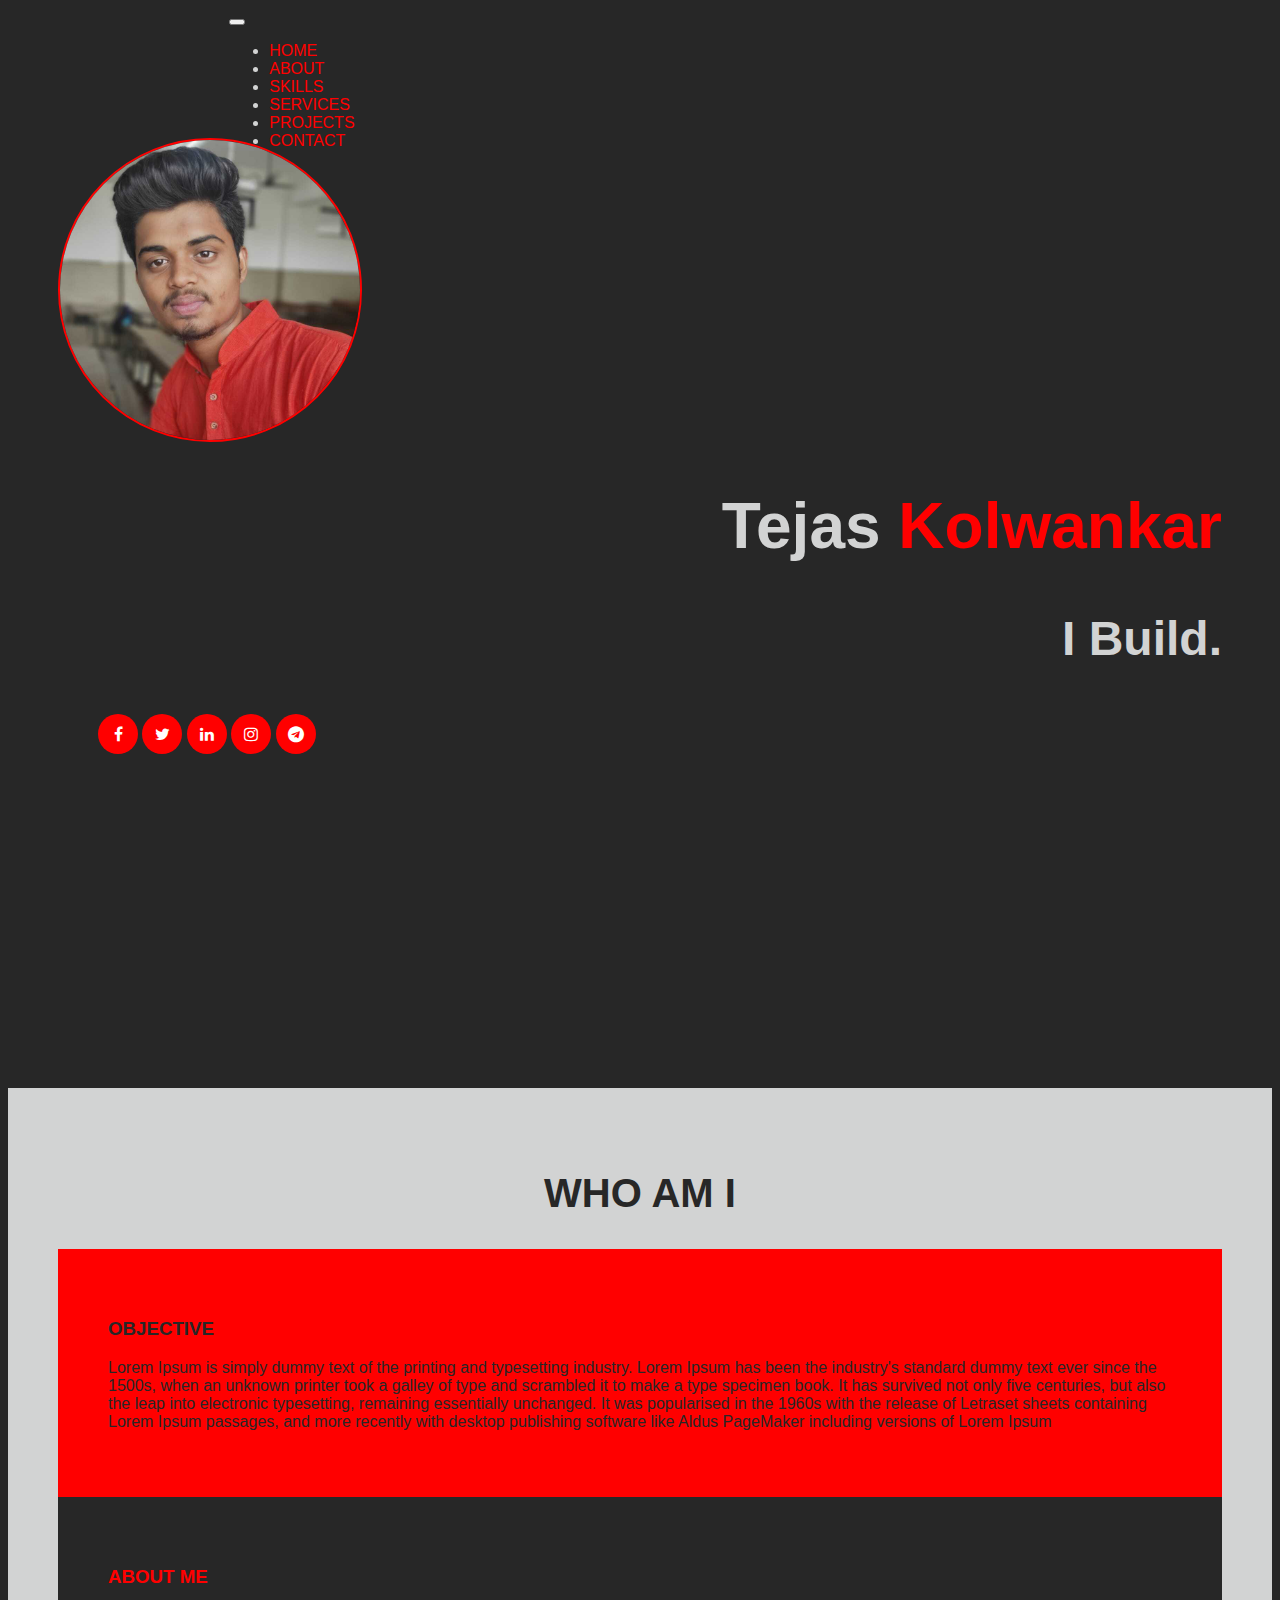
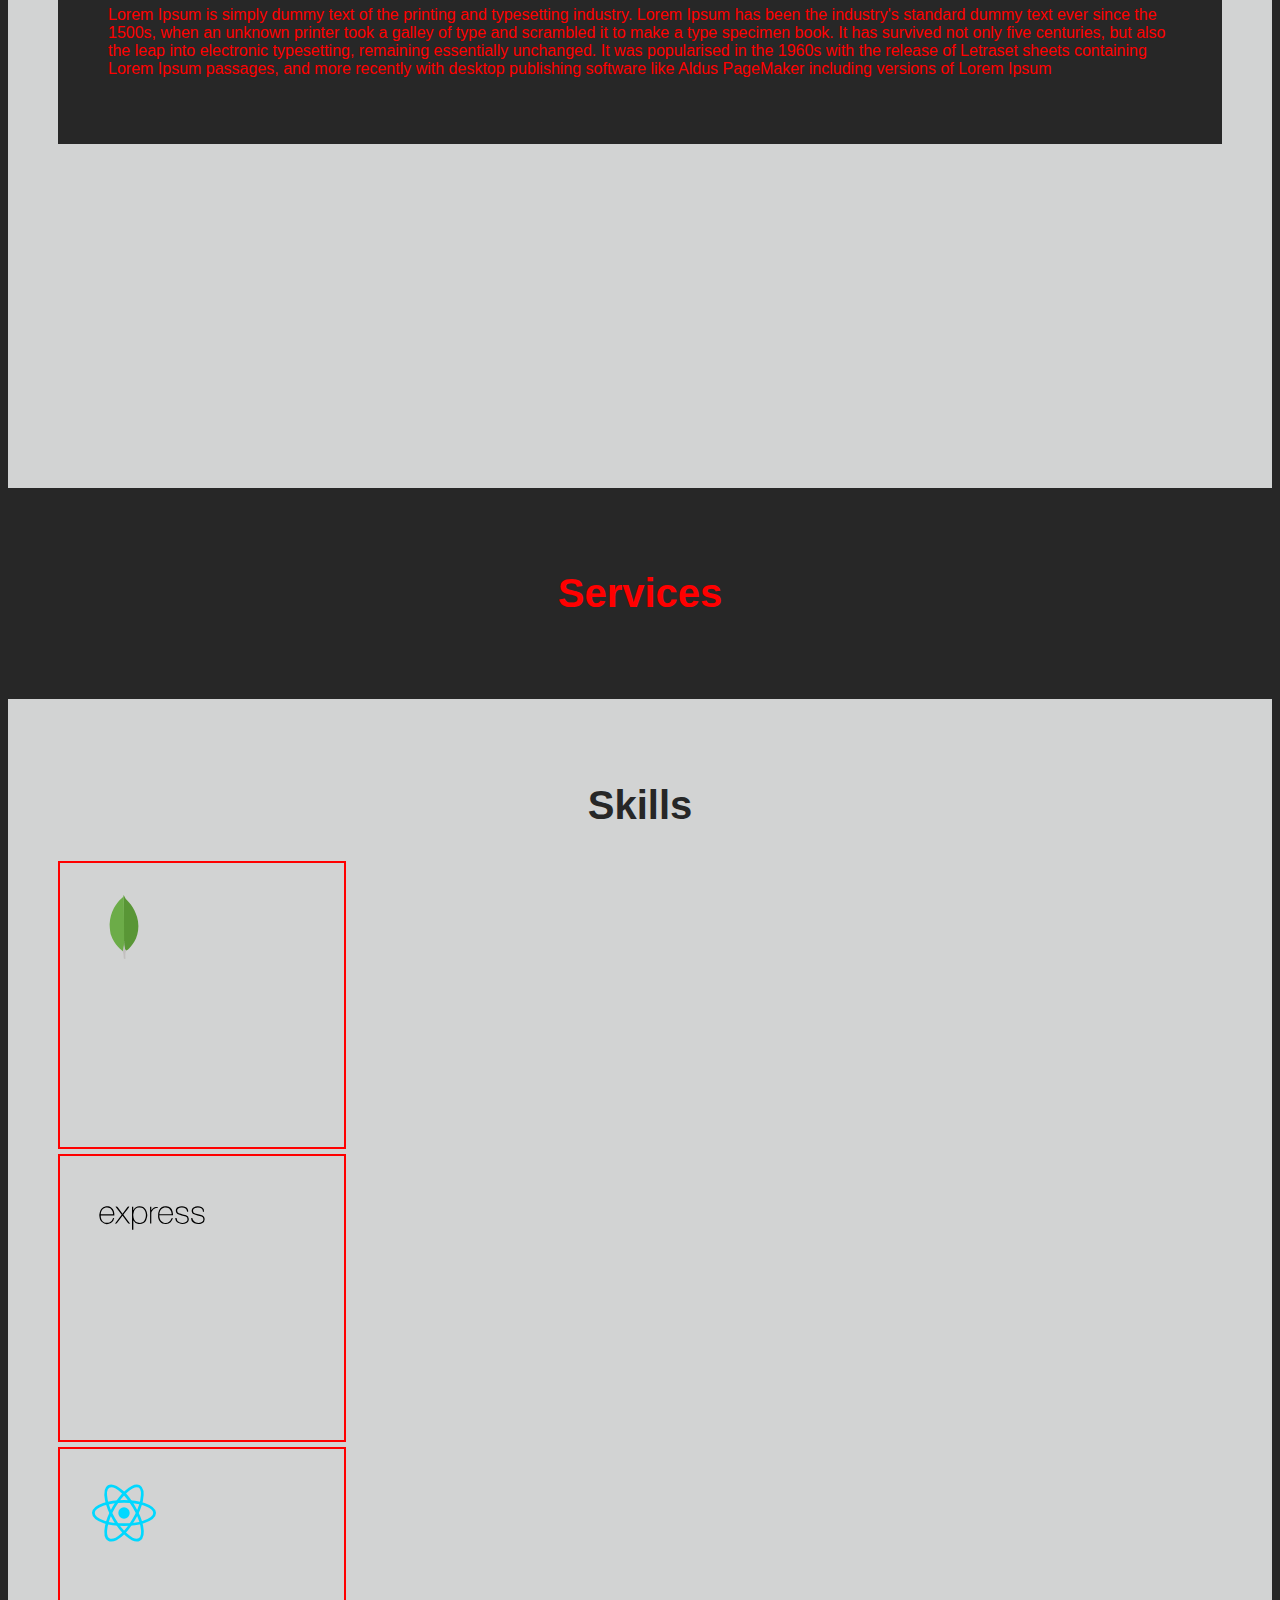
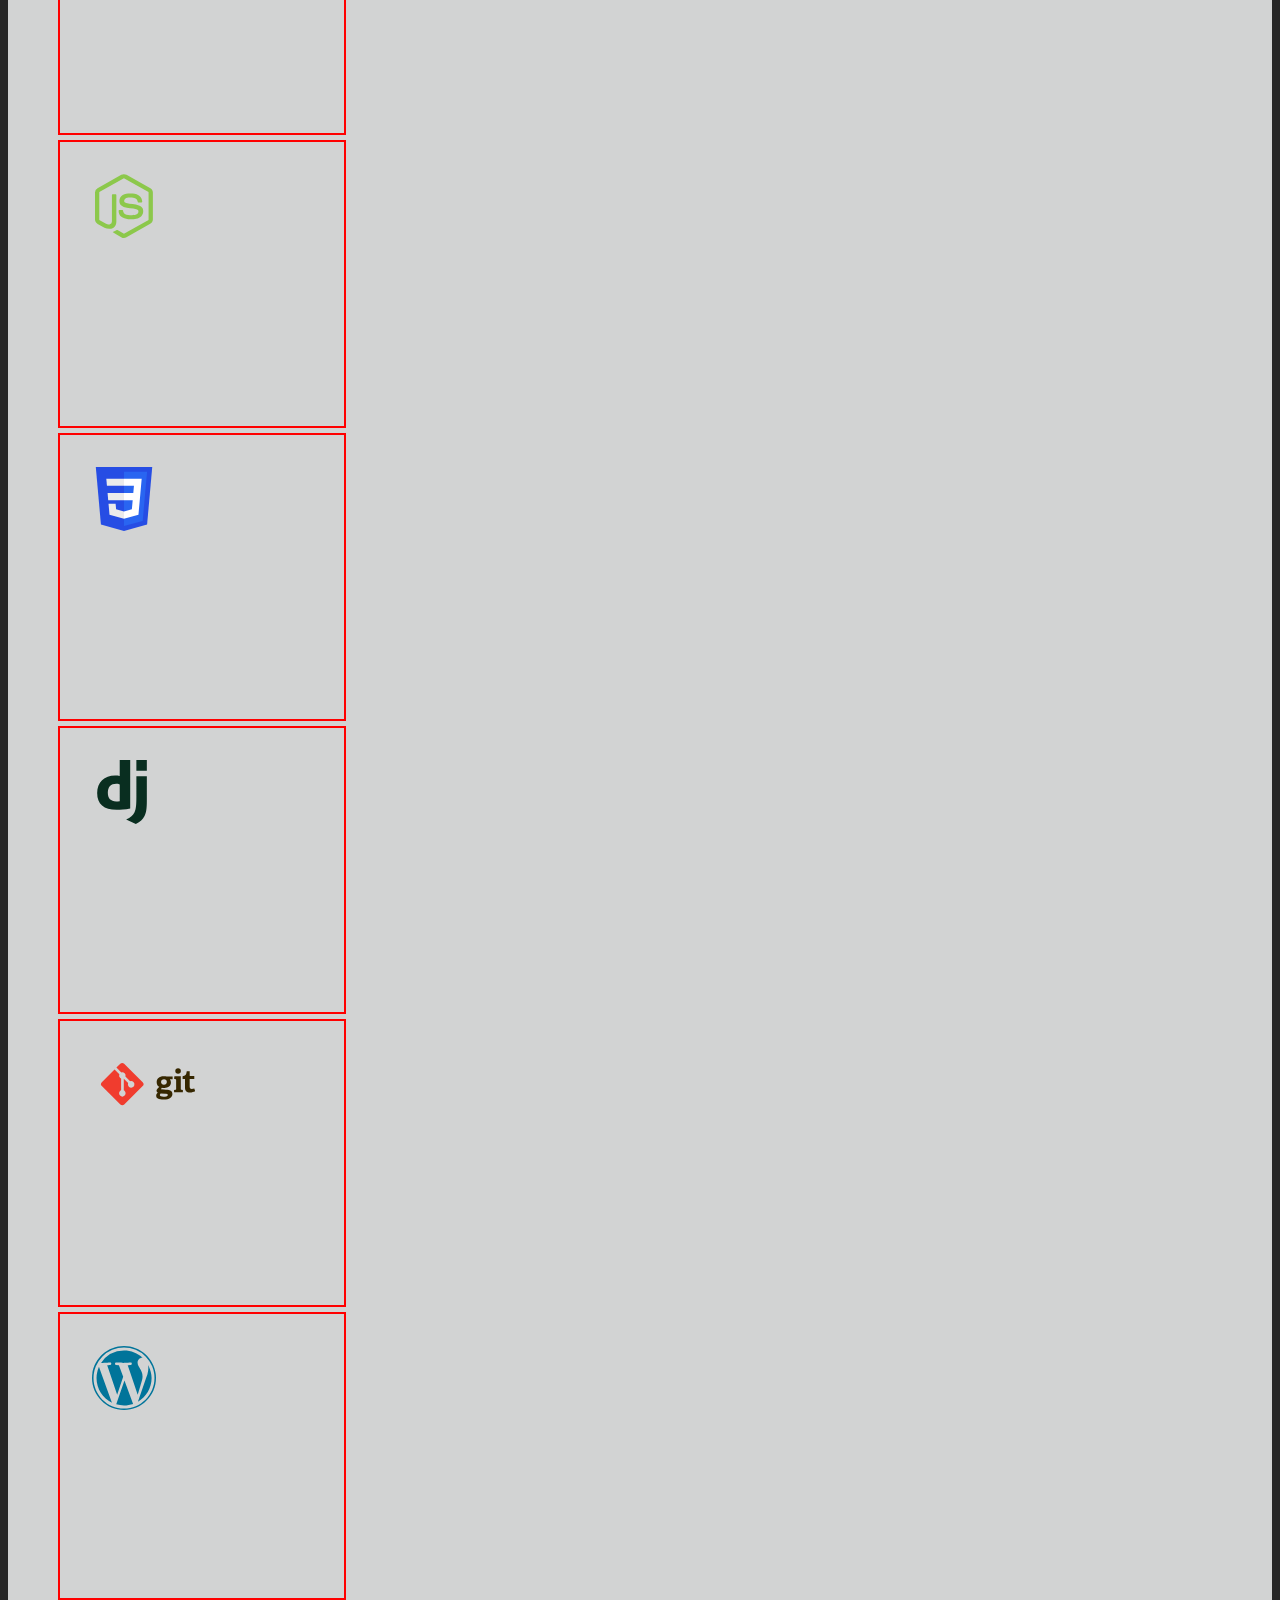
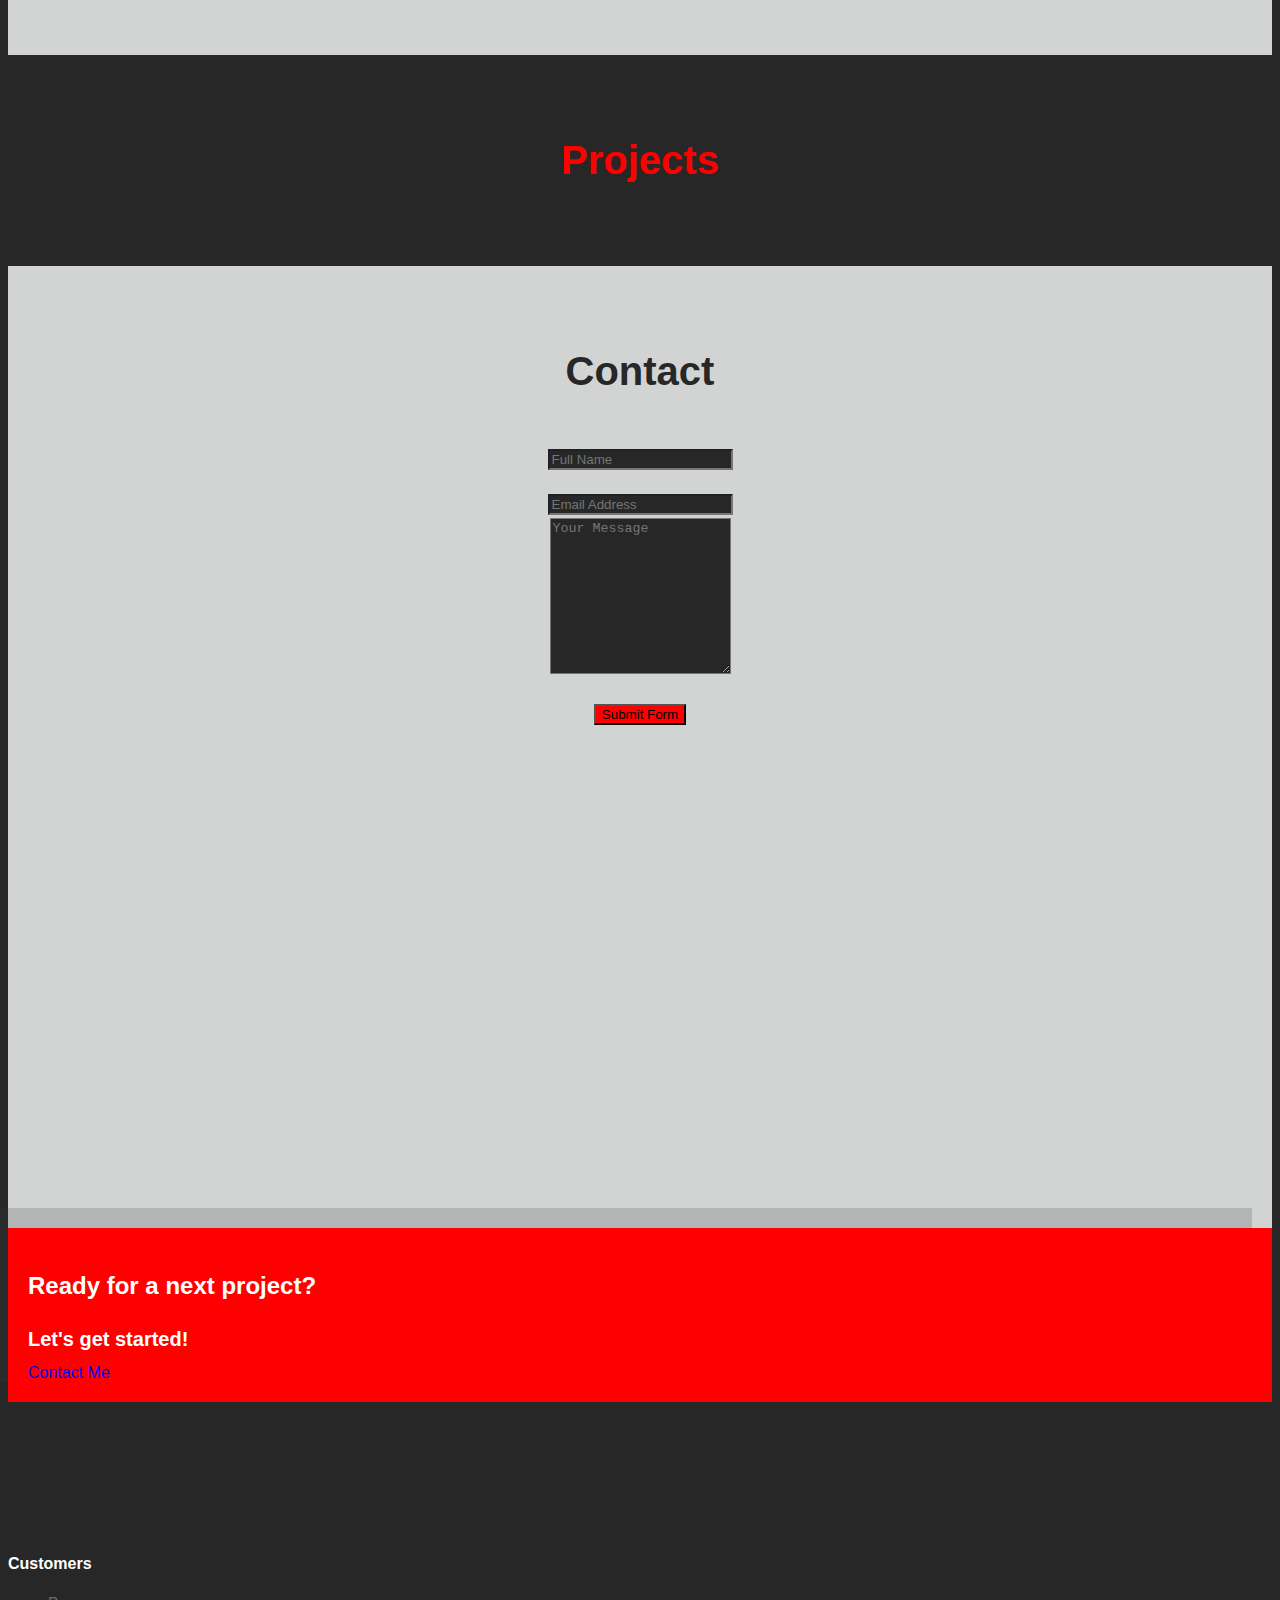
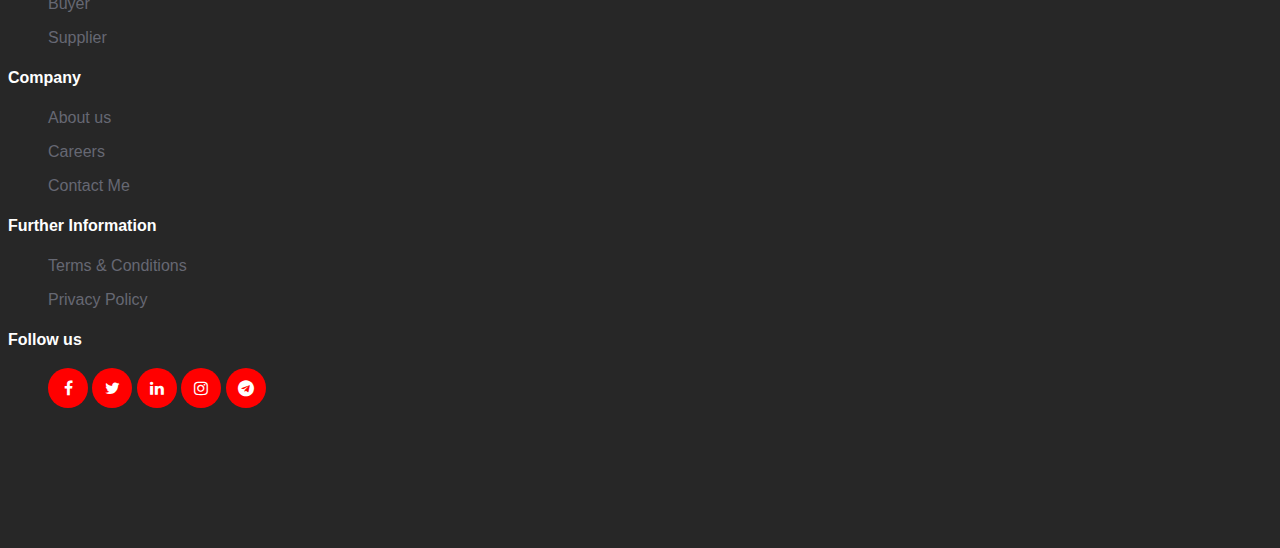
<file: index.html>
<!DOCTYPE html>
<html lang="en">
  <head>
    <meta charset="UTF-8" />
    <meta http-equiv="X-UA-Compatible" content="IE=edge" />
    <meta name="viewport" content="width=device-width, initial-scale=1.0" />

    <!-- bootstrap css -->
    <link
      href="https://cdn.jsdelivr.net/npm/bootstrap@5.0.2/dist/css/bootstrap.min.css"
      rel="stylesheet"
      integrity="sha384-EVSTQN3/azprG1Anm3QDgpJLIm9Nao0Yz1ztcQTwFspd3yD65VohhpuuCOmLASjC"
      crossorigin="anonymous"
    />
    <link
      rel="stylesheet"
      href="https://cdnjs.cloudflare.com/ajax/libs/font-awesome/4.7.0/css/font-awesome.min.css"
    />
    <!-- regular css -->
    <link rel="stylesheet" href="./css/style.css" />
    <title>Tejas Kolwankar</title>
  </head>
  <body class="navigation">
    <!-- Navbar -->

    <nav class="navbar center navbar-expand-lg navbar-dark bg-dark sticky-top">
      <div class="container bg-dark">
        <button
          class="navbar-toggler"
          type="button"
          data-bs-toggle="collapse"
          data-bs-target="#navbarSupportedContent"
          aria-controls="navbarSupportedContent"
          aria-expanded="false"
          aria-label="Toggle navigation"
        >
          <span class="navbar-toggler-icon"></span>
        </button>
        <div
          class="collapse navbar-collapse bg-dark"
          id="navbarSupportedContent"
        >
          <ul class="navbar-nav mx-auto center mb-2 mb-lg-0" id="menu">
            <li class="nav-item mx-3">
              <a class="nav-link" aria-current="page" href="#home">Home</a>
            </li>
            <li class="nav-item mx-3">
              <a class="nav-link" href="#about">About</a>
            </li>
            <li class="nav-item mx-3">
              <a class="nav-link" href="#skills">Skills</a>
            </li>
            <li class="nav-item mx-3">
              <a class="nav-link" href="#services">Services</a>
            </li>
            <li class="nav-item mx-3">
              <a class="nav-link" href="#projects">Projects</a>
            </li>
            <li class="nav-item mx-3">
              <a class="nav-link" href="#contact">Contact</a>
            </li>
          </ul>
        </div>
      </div>
    </nav>

    <!-- banner -->
    <div class="banner section" id="home">
      <div class="container">
        <div class="row mt-5">
          <div class="col-md-6 mt-5">
            <div class="image-container">
              <img class="profile-pic" src="./img/tej.jpeg" alt="" />
            </div>
          </div>
          <div class="col-md-6 mt-5">
            <h1 class="name">
              Tejas <span style="color: red">Kolwankar</span>
            </h1>
            <h3 class="name-sub">I Build.</h3>
            <ul class="list-unstyled social text-end mt-3">
              <li>
                <a href="#"><span class="fa fa-facebook"></span></a>
              </li>
              <li>
                <a href="#"><span class="fa fa-twitter"></span></a>
              </li>
              <li>
                <a href="#"><span class="fa fa-linkedin"></span></a>
              </li>
              <li>
                <a href="#"><span class="fa fa-instagram"></span></a>
              </li>
              <li>
                <a href="#"><span class="fa fa-telegram"></span></a>
              </li>
            </ul>
          </div>
        </div>
      </div>
    </div>
    <!-- about -->
    <div class="about section light" id="about">
      <div class="container">
        <h2 class="section-header">WHO AM I</h2>
        <div class="row mt-5">
          <div class="col-md-6 objective">
            <h3>OBJECTIVE</h3>
            <p class="text-light">
              Lorem Ipsum is simply dummy text of the printing and typesetting
              industry. Lorem Ipsum has been the industry's standard dummy text
              ever since the 1500s, when an unknown printer took a galley of
              type and scrambled it to make a type specimen book. It has
              survived not only five centuries, but also the leap into
              electronic typesetting, remaining essentially unchanged. It was
              popularised in the 1960s with the release of Letraset sheets
              containing Lorem Ipsum passages, and more recently with desktop
              publishing software like Aldus PageMaker including versions of
              Lorem Ipsum
            </p>
          </div>
          <div class="col-md-6 aboutme">
            <h3>ABOUT ME</h3>
            <p class="text-light">
              Lorem Ipsum is simply dummy text of the printing and typesetting
              industry. Lorem Ipsum has been the industry's standard dummy text
              ever since the 1500s, when an unknown printer took a galley of
              type and scrambled it to make a type specimen book. It has
              survived not only five centuries, but also the leap into
              electronic typesetting, remaining essentially unchanged. It was
              popularised in the 1960s with the release of Letraset sheets
              containing Lorem Ipsum passages, and more recently with desktop
              publishing software like Aldus PageMaker including versions of
              Lorem Ipsum
            </p>
          </div>
        </div>
      </div>
    </div>

    <!-- services -->
    <div class="services section" id="services">
      <h2 class="section-header dark">Services</h2>
    </div>
    <!-- skills -->
    <div class="skills section light" id="skills">
      <h2 class="section-header">Skills</h2>
      <div class="container">
        <div class="row m-5">
          <div class="col-md-3">
            <div class="card p-3" style="background-color: #00000000">
              <img
                src="./img/logos/mongodb-icon.svg"
                class="card-img-top"
                alt="..."
              />
            </div>
          </div>
          <div class="col-md-3">
            <div class="card" style="background-color: #00000000">
              <img
                src="./img/logos/expressjs-ar21.svg"
                class="card-img-top my-auto"
                alt="..."
              />
            </div>
          </div>
          <div class="col-md-3">
            <div class="card" style="background-color: #00000000">
              <img
                src="./img/logos/reactjs-icon.svg"
                class="card-img-top"
                alt="..."
              />
            </div>
          </div>
          <div class="col-md-3">
            <div class="card" style="background-color: #00000000">
              <img
                src="./img/logos/nodejs-icon.svg"
                class="card-img-top"
                alt="..."
              />
            </div>
          </div>
        </div>

        <div class="row m-5">
          <div class="col-md-3">
            <div class="card" style="background-color: #00000000">
              <img
                src="./img/logos/w3_css-icon.svg"
                class="card-img-top"
                alt="..."
              />
            </div>
          </div>
          <div class="col-md-3">
            <div class="card" style="background-color: #00000000">
              <img
                src="./img/logos/djangoproject-icon.svg"
                class="card-img-top"
                alt="..."
              />
            </div>
          </div>
          <div class="col-md-3">
            <div class="card" style="background-color: #00000000">
              <img
                src="./img/logos/git-scm-ar21.svg"
                class="card-img-top my-auto"
                alt="..."
              />
            </div>
          </div>
          <div class="col-md-3">
            <div class="card" style="background-color: #00000000">
              <img
                src="./img/logos/wordpress-icon.svg"
                class="card-img-top"
                alt="..."
              />
            </div>
          </div>
        </div>
      </div>
    </div>
    <!-- projects -->
    <div class="projects section" id="projects">
      <h2 class="section-header dark">Projects</h2>
    </div>
    <!-- contact -->
    <div class="contact section light" id="contact">
      <h2 class="section-header">Contact</h2>
      <h2 class="section-header">
        <div class="container">
          <!--         
          <form target="_blank" action="https://formsubmit.co/el/fojowo" method="POST" class="form-control p-5 my-5"
          style="background-color: #272727"></form>
            <input placeholder="Name" class="form-control" name="name" />
            <input placeholder="Email" class="form-control" name="email" />
            <textarea placeholder="Your Message" class="form-control" name="message" rows="10" required></textarea>
            <button class="btn btn-danger" type="submit">Submit</button>
          </form> -->

          <div class="container">
            <form
              target="_blank"
              action="https://formsubmit.co/650b9ff337f047b4de8c009135542e26"
              method="POST"
            >
              <input
                type="hidden"
                name="_next"
                value="https://tejas021.github.io/PORTFOLIO/Thankyou.html"
              />
              <div class="form-group mt-3">
                <div class="row">
                  <div class="col-md-6">
                    <input
                      type="text"
                      name="name"
                      class="form-control bg-dark text-light"
                      placeholder="Full Name"
                      required
                    />
                  </div>
                  <div class="col-md-6">
                    <input
                      type="email"
                      name="email"
                      class="form-control bg-dark text-light"
                      placeholder="Email Address"
                      required
                    />
                  </div>
                </div>
              </div>
              <div class="form-group mt-4 border border-danger">
                <textarea
                  placeholder="Your Message"
                  class="form-control bg-dark text-light"
                  name="message"
                  rows="10"
                  required
                ></textarea>
              </div>
              <button
                type="submit"
                class="btn btn-lg btn-block"
                style="background-color: red"
              >
                Submit Form
              </button>
            </form>
          </div>
        </div>
      </h2>
    </div>
    <!-- footer -->
    <div class="footer footer-20192">
      <div class="site-section">
        <div class="container">
          <div class="cta d-block d-md-flex align-items-center px-5">
            <div>
              <h2 class="mb-0">Ready for a next project?</h2>
              <h3 class="text-dark">Let's get started!</h3>
            </div>
            <div class="ms-auto">
              <a href="#" class="btn btn-dark rounded-0 py-3 px-5"
                >Contact Me</a
              >
            </div>
          </div>
          <div class="row">
            <div class="col-sm">
              <h3>Customers</h3>
              <ul class="list-unstyled links">
                <li><a href="#">Buyer</a></li>
                <li><a href="#">Supplier</a></li>
              </ul>
            </div>
            <div class="col-sm">
              <h3>Company</h3>
              <ul class="list-unstyled links">
                <li><a href="#">About us</a></li>
                <li><a href="#">Careers</a></li>
                <li><a href="#">Contact Me</a></li>
              </ul>
            </div>
            <div class="col-sm">
              <h3>Further Information</h3>
              <ul class="list-unstyled links">
                <li><a href="#">Terms &amp; Conditions</a></li>
                <li><a href="#">Privacy Policy</a></li>
              </ul>
            </div>
            <div class="col-md-3">
              <h3>Follow us</h3>
              <ul class="list-unstyled social">
                <li>
                  <a href="#"><span class="fa fa-facebook"></span></a>
                </li>
                <li>
                  <a href="#"><span class="fa fa-twitter"></span></a>
                </li>
                <li>
                  <a href="#"><span class="fa fa-linkedin"></span></a>
                </li>
                <li>
                  <a href="#"><span class="fa fa-instagram"></span></a>
                </li>
                <li>
                  <a href="#"><span class="fa fa-telegram"></span></a>
                </li>
              </ul>
            </div>
          </div>
        </div>
      </div>
    </div>
    <!-- bootstrap JS -->
    <script
      src="https://cdn.jsdelivr.net/npm/@popperjs/core@2.9.2/dist/umd/popper.min.js"
      integrity="sha384-IQsoLXl5PILFhosVNubq5LC7Qb9DXgDA9i+tQ8Zj3iwWAwPtgFTxbJ8NT4GN1R8p"
      crossorigin="anonymous"
    ></script>
    <script
      src="https://cdn.jsdelivr.net/npm/bootstrap@5.0.2/dist/js/bootstrap.min.js"
      integrity="sha384-cVKIPhGWiC2Al4u+LWgxfKTRIcfu0JTxR+EQDz/bgldoEyl4H0zUF0QKbrJ0EcQF"
      crossorigin="anonymous"
    ></script>
    <script src="./js/main.js"></script>
    <script src="./js/nav.js"></script>
  </body>
</html>
</file>
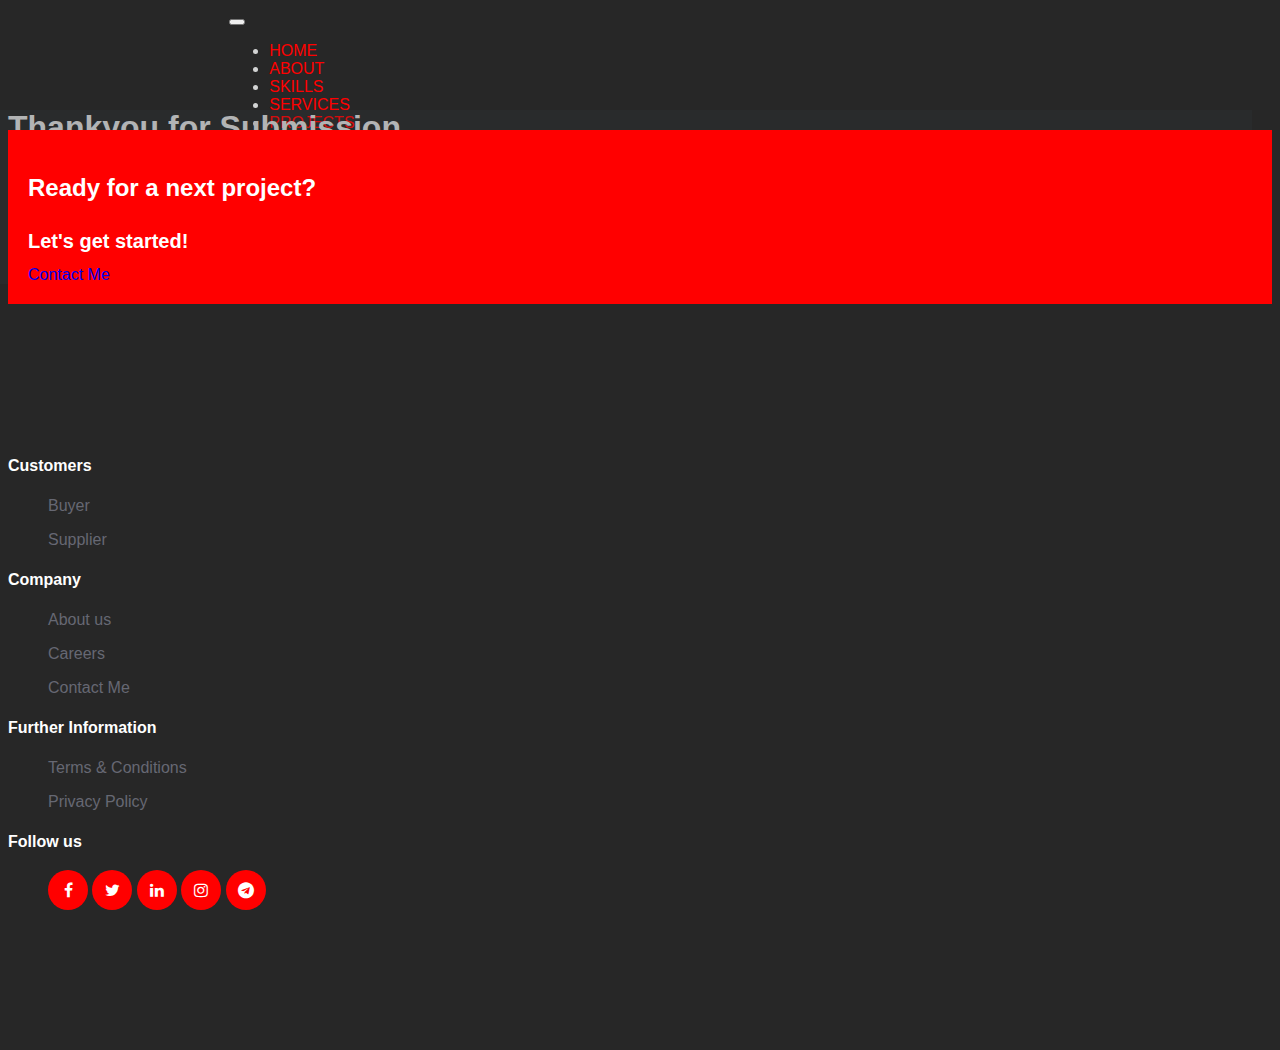
<file: Thankyou.html>
<!DOCTYPE html>
<html lang="en">
  <head>
    <meta charset="UTF-8" />
    <meta http-equiv="X-UA-Compatible" content="IE=edge" />
    <meta name="viewport" content="width=device-width, initial-scale=1.0" />

    <!-- bootstrap css -->
    <link
      href="https://cdn.jsdelivr.net/npm/bootstrap@5.0.2/dist/css/bootstrap.min.css"
      rel="stylesheet"
      integrity="sha384-EVSTQN3/azprG1Anm3QDgpJLIm9Nao0Yz1ztcQTwFspd3yD65VohhpuuCOmLASjC"
      crossorigin="anonymous"
    />
    <link
      rel="stylesheet"
      href="https://cdnjs.cloudflare.com/ajax/libs/font-awesome/4.7.0/css/font-awesome.min.css"
    />
    <!-- regular css -->
    <link rel="stylesheet" href="./css/style.css" />
    <title>Tejas Kolwankar</title>
  </head>
  <body class="navigation">
    <!-- Navbar -->

    <nav class="navbar center navbar-expand-lg navbar-dark bg-dark sticky-top">
      <div class="container bg-dark">
        <button
          class="navbar-toggler"
          type="button"
          data-bs-toggle="collapse"
          data-bs-target="#navbarSupportedContent"
          aria-controls="navbarSupportedContent"
          aria-expanded="false"
          aria-label="Toggle navigation"
        >
          <span class="navbar-toggler-icon"></span>
        </button>
        <div
          class="collapse navbar-collapse bg-dark"
          id="navbarSupportedContent"
        >
          <ul class="navbar-nav mx-auto center mb-2 mb-lg-0" id="menu">
            <li class="nav-item mx-3">
              <a class="nav-link" aria-current="page" href="./PORTFOLIO/"
                >Home</a
              >
            </li>
            <li class="nav-item mx-3">
              <a class="nav-link" href="/PORTFOLIO/">About</a>
            </li>
            <li class="nav-item mx-3">
              <a class="nav-link" href="./PORTFOLIO/">Skills</a>
            </li>
            <li class="nav-item mx-3">
              <a class="nav-link" href="./PORTFOLIO/">Services</a>
            </li>
            <li class="nav-item mx-3">
              <a class="nav-link" href="./PORTFOLIO/">Projects</a>
            </li>
            <li class="nav-item mx-3">
              <a class="nav-link" href="./PORTFOLIO/">Contact</a>
            </li>
          </ul>
        </div>
      </div>
    </nav>

    <!-- banner -->
    <div class="m-5 p-5 container"><h1>Thankyou for Submission</h1></div>

    <!-- footer -->
    <div class="footer footer-20192">
      <div class="site-section">
        <div class="container">
          <div class="cta d-block d-md-flex align-items-center px-5">
            <div>
              <h2 class="mb-0">Ready for a next project?</h2>
              <h3 class="text-dark">Let's get started!</h3>
            </div>
            <div class="ms-auto">
              <a href="#" class="btn btn-dark rounded-0 py-3 px-5"
                >Contact Me</a
              >
            </div>
          </div>
          <div class="row">
            <div class="col-sm">
              <h3>Customers</h3>
              <ul class="list-unstyled links">
                <li><a href="#">Buyer</a></li>
                <li><a href="#">Supplier</a></li>
              </ul>
            </div>
            <div class="col-sm">
              <h3>Company</h3>
              <ul class="list-unstyled links">
                <li><a href="#">About us</a></li>
                <li><a href="#">Careers</a></li>
                <li><a href="#">Contact Me</a></li>
              </ul>
            </div>
            <div class="col-sm">
              <h3>Further Information</h3>
              <ul class="list-unstyled links">
                <li><a href="#">Terms &amp; Conditions</a></li>
                <li><a href="#">Privacy Policy</a></li>
              </ul>
            </div>
            <div class="col-md-3">
              <h3>Follow us</h3>
              <ul class="list-unstyled social">
                <li>
                  <a href="#"><span class="fa fa-facebook"></span></a>
                </li>
                <li>
                  <a href="#"><span class="fa fa-twitter"></span></a>
                </li>
                <li>
                  <a href="#"><span class="fa fa-linkedin"></span></a>
                </li>
                <li>
                  <a href="#"><span class="fa fa-instagram"></span></a>
                </li>
                <li>
                  <a href="#"><span class="fa fa-telegram"></span></a>
                </li>
              </ul>
            </div>
          </div>
        </div>
      </div>
    </div>
    <!-- bootstrap JS -->
    <script
      src="https://cdn.jsdelivr.net/npm/@popperjs/core@2.9.2/dist/umd/popper.min.js"
      integrity="sha384-IQsoLXl5PILFhosVNubq5LC7Qb9DXgDA9i+tQ8Zj3iwWAwPtgFTxbJ8NT4GN1R8p"
      crossorigin="anonymous"
    ></script>
    <script
      src="https://cdn.jsdelivr.net/npm/bootstrap@5.0.2/dist/js/bootstrap.min.js"
      integrity="sha384-cVKIPhGWiC2Al4u+LWgxfKTRIcfu0JTxR+EQDz/bgldoEyl4H0zUF0QKbrJ0EcQF"
      crossorigin="anonymous"
    ></script>
    <script src="./js/main.js"></script>
    <script src="./js/nav.js"></script>
  </body>
</html>
</file>
<file: css/style.css>
body {
  color: #d2d3d3;
  background-color: #272727;
}

/*Body Structure*/

.section {
  padding: 50px;
}

#about,
#home,
#contact {
  height: 100vh;
}

.light {
  background-color: #d2d3d3;
  color: #272727;
}
.section-header.dark {
  color: red;
}
.section-header {
  text-align: center;
  font-size: 250%;
}
.bg-dark {
  background-color: #272727 !important;
}

/* Navbar */
.navbar-dark .navbar-nav .nav-link {
  color: red;
}

.nav-item {
  text-transform: uppercase;
}

nav {
  margin: 0px auto;
  left: 0;
  right: 0;
  padding: 0;
  height: 80px;
  width: 65%;
}

/*Hero Banner*/

.name {
  font-size: 400%;
  text-align: right;
}
.name-sub {
  font-size: 300%;
  text-align: right;
}

.profile-pic {
  height: 300px;
  width: 300px;
  border: solid 2px red;
  border-radius: 50%;
}

.image-container {
  text-align: left;
}

/*About */

.objective {
  background-color: red;
  color: #272727;
  padding: 50px;
}
.aboutme {
  background-color: #272727;
  color: red;
  padding: 50px;
}

/*cards ksils*/

.card {
  margin: 5px 0px;
  height: 220px;
  width: 220px;
  padding: 2em;
  border: solid 2px red;
}
/*Contact*/

/*Footer*/

body {
  font-family: "Roboto", -apple-system, BlinkMacSystemFont, "Segoe UI", Roboto,
    "Helvetica Neue", Arial, "Noto Sans", sans-serif, "Apple Color Emoji",
    "Segoe UI Emoji", "Segoe UI Symbol", "Noto Color Emoji";
}

h1,
h2,
h3,
h4,
h5,
h6,
.h1,
.h2,
.h3,
.h4,
.h5,
.h6 {
  font-family: "Roboto", -apple-system, BlinkMacSystemFont, "Segoe UI", Roboto,
    "Helvetica Neue", Arial, "Noto Sans", sans-serif, "Apple Color Emoji",
    "Segoe UI Emoji", "Segoe UI Symbol", "Noto Color Emoji";
}

a {
  -webkit-transition: 0.3s all ease;
  -o-transition: 0.3s all ease;
  transition: 0.3s all ease;
}
a,
a:hover {
  text-decoration: none !important;
}

.content {
  height: 70vh;
}

.footer-20192 {
  position: relative;
  color: #fff;
  padding: 7rem 0;
  background-color: #272727;
}
.footer-20192 .container {
  position: relative;
}
.footer-20192 h3 {
  font-size: 16px;
  margin-bottom: 10px;
  margin-top: 0;
  line-height: 1.5;
}
.footer-20192 .links li {
  margin-bottom: 10px;
  line-height: 1.5;
  display: block;
}
.footer-20192 .links li a {
  color: #666873;
}
.footer-20192 .links li a:hover {
  color: #fff;
}
.footer-20192 .social li {
  display: inline-block;
  position: relative;
}
.social li {
  display: inline-block;
  position: relative;
}
.social li a {
  position: relative;
  width: 40px;
  height: 40px;
  border-radius: 50%;
  display: inline-block;
  margin: 0;
  padding: 0;
  background-color: red;
  color: #fff;
}
.footer-20192 .social li a {
  position: relative;
  width: 40px;
  height: 40px;
  border-radius: 50%;
  display: inline-block;
  margin: 0;
  padding: 0;
  background-color: red;
  color: #fff;
}
.footer-20192 .social li a > span {
  position: absolute;
  top: 50%;
  left: 50%;
  -webkit-transform: translate(-50%, -50%);
  -ms-transform: translate(-50%, -50%);
  transform: translate(-50%, -50%);
}
.social li a > span {
  position: absolute;
  top: 50%;
  left: 50%;
  -webkit-transform: translate(-50%, -50%);
  -ms-transform: translate(-50%, -50%);
  transform: translate(-50%, -50%);
}
.footer-20192 .footer-logo {
  color: #fff;
  font-size: 20px;
  text-transform: uppercase;
  letter-spacing: 0.1rem;
}
.footer-20192 .copyright {
  color: #666873;
}
.footer-20192 .cta {
  -webkit-box-shadow: -20px -20px 0 0 rgba(52, 58, 64, 0.2);
  box-shadow: -20px -20px 0 0 rgba(52, 58, 64, 0.2);
  padding: 20px;
  background-color: red;
  top: -150px;
  position: relative;
}
.footer-20192 .cta h2,
.footer-20192 .cta h3 {
  line-height: 1.5;
}
.footer-20192 .cta h3 {
  font-size: 20px;
}

/* Media Query*/

@media screen and (max-width: 480px) {
  nav {
    width: 100%;
  }
  .section {
    height: 100%;
    padding: 50px 20px;
  }

  .aboutme,
  .objective {
    padding: 20px;
  }
  #home {
    padding: 0px;
  }
  #about {
    height: 100%;
  }

  .image-container {
    text-align: center;
  }
}
</file>
